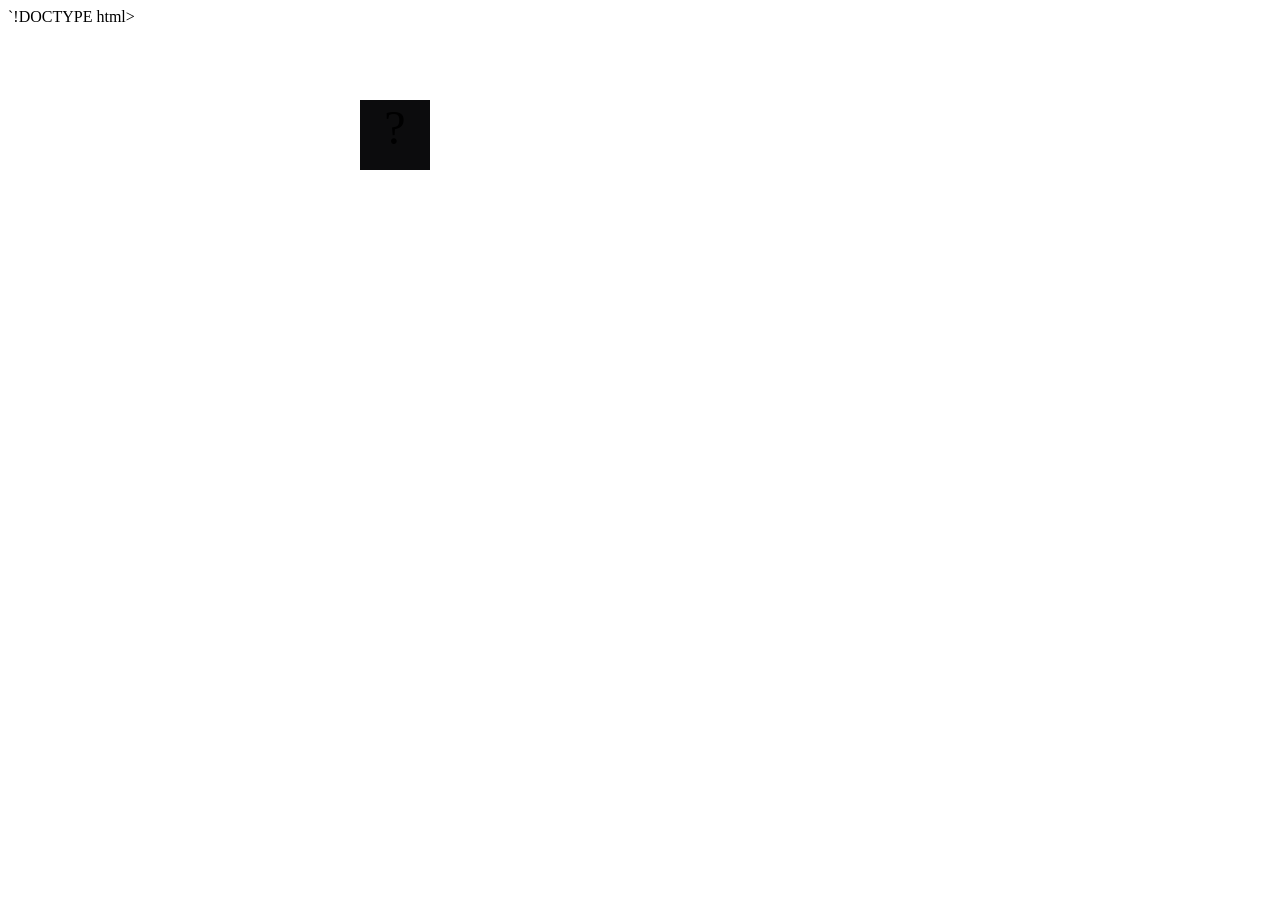
<file: fsd-projects/bouncing-box/index.html>
`!DOCTYPE html>
<html>

<head>
    <meta charset="utf-8">
    <title>Bouncing Box</title>
    <script src="jquery.min.js"></script>
    <style>
        .box {
            width: 70px;
            height: 70px;
            background-color: rgb(12, 12, 13);
            font-size: 300%;
            text-align: center;
            user-select: none;
            display: block;
            position: absolute;
            top: 100px;
            /* Change me! */
            left: 0px;
        }

        .board {
            height: 100vh;
        }
    </style>
    <!--    <script src="//cdnjs.cloudflare.com/ajax/libs/jquery/2.1.1/jquery.min.js"></script> -->

</head>

<body class="board">
    <!-- HTML for the box -->
    <div class="box">?</div>

    <script>
        (function () {
            'use strict'
            /* global jQuery */

            //////////////////////////////////////////////////////////////////
            /////////////////// SETUP DO NOT DELETE //////////////////////////
            //////////////////////////////////////////////////////////////////

            var box = jQuery('.box');   // reference to the HTML .box element
            var board = jQuery('.board');   // reference to the HTML .board element
            var boardWidth = board.width(); // the maximum X-Coordinate of the screen

            // Every 50 milliseconds, call the update Function (see below)
            setInterval(update, 50);

            // Every time the box is clicked, call the handleBoxClick Function (see below)
            box.on('click', handleBoxClick);

            // moves the Box to a new position on the screen along the X-Axis
            function moveBoxTo(newPositionX) {
                box.css("left", newPositionX);
            }

            // changes the text displayed on the Box
            function changeBoxText(newText) {
                box.text(newText);
            }

            //////////////////////////////////////////////////////////////////
            /////////////////// YOUR CODE BELOW HERE /////////////////////////
            //////////////////////////////////////////////////////////////////

            // TODO 2 - Variable declarations 
// TODO 2 - Variable declarations 
var positionX = 0;
         var points = 0;
         var speed = 15


            /* 
            This Function will be called 20 times/second. Each time it is called,
            it should move the Box to a new location. If the box drifts off the screen
            turn it around! 
            */
            function update() {
            positionX = positionX + speed;
            moveBoxTo(positionX)
            if(positionX > boardWidth){
                speed = -speed;
            }
            if(positionX < 0){
               speed = speed * -1
            }

            };

            /* 
            This Function will be called each time the box is clicked. Each time it is called,
            it should increase the points total, increase the speed, and move the box to
            the left side of the screen.
            */
            function handleBoxClick() {
            positionX = 0;
            points++
            changeBoxText(points)
            if(speed > 0){
            speed = speed + 2
            
            }


            };





        })();
    </script>
</body>

</html>
</file>
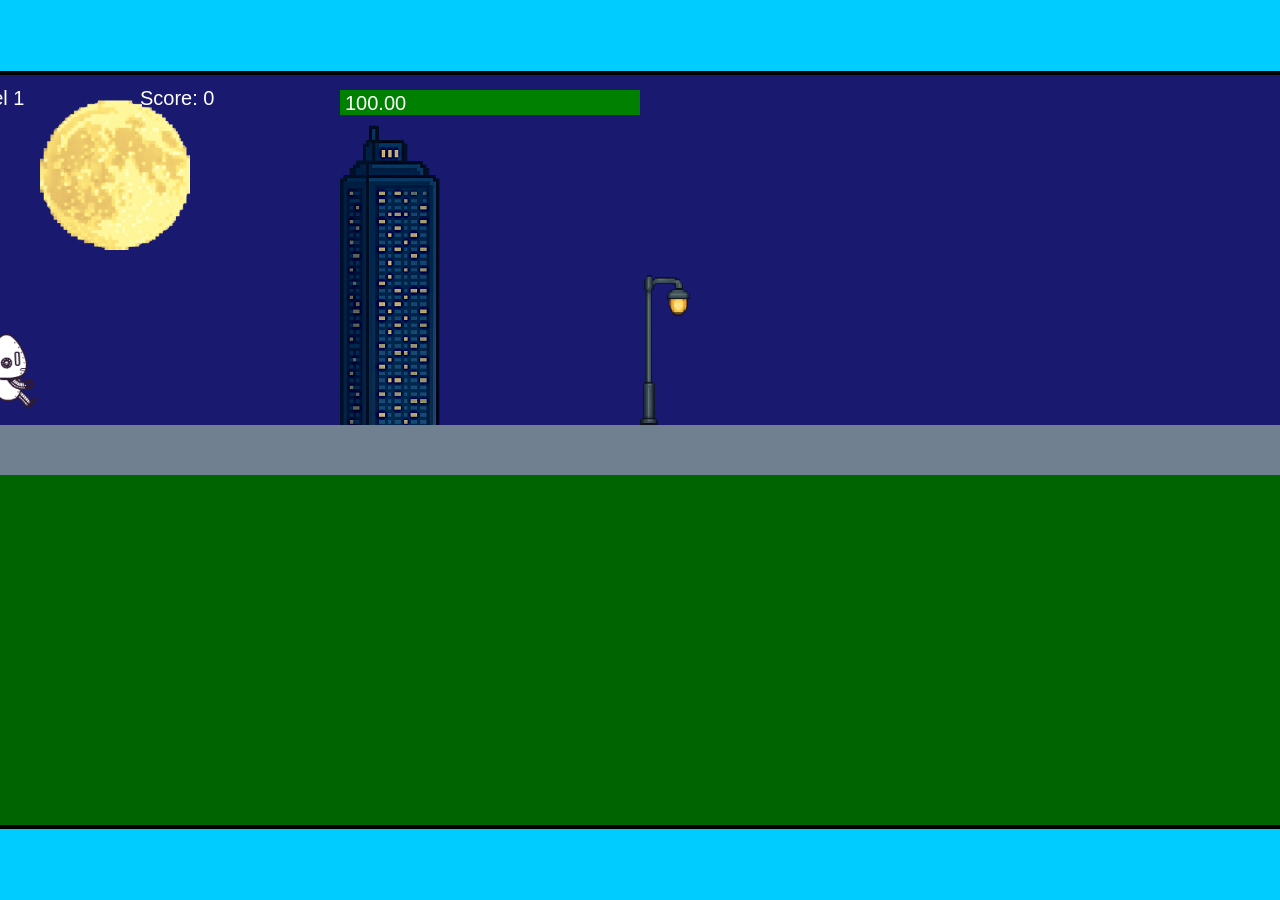
<file: fsd-projects/runtime/index.html>
<!DOCTYPE html>
<html lang="en">
  <head>
    <meta charset="UTF-8" />
    <meta name="viewport" content="width=device-width, initial-scale=1.0" />
    <title>Runtime Neo</title>
    <link rel="stylesheet" href="runtime.css" />
    <script src="https://code.jquery.com/jquery-3.1.0.js"></script>
    <script src="setup.js"></script>
    <script src="levels.js"></script>
    <script src="scenery.js"></script>
    <script src="student.js"></script>
    <script src="main.js"></script>
  </head>
  <body id="body">
    <canvas id="gameCanvas" width="1400" height="750"></canvas>
    <img id="player" src="images/halle.png" />
    <img id="projectile" src="images/projectile.png" />
    <img id="basicPlatform" src="images/interactable/basicPlatform.png" />
    <img id="spikes" src="images/interactable/spikes.png" />
    <img id="bug" src="images/interactable/bug.png" />
    <img id="healthUp" src="images/interactable/healthUp.png" />
    <img id="flag" src="images/interactable/flag.png" />
    <img id="moon" src="images/backgrounds/moon.png" />
    <img id="building" src="images/backgrounds/building.png" />
    <img id="lamp" src="images/backgrounds/lamp.png" />
  </body>
</html>
</file>
<file: fsd-projects/runtime/runtime.css>
/* runtime.css */
/* Styles for Runtime Neo auto-runner game */

img {
  display: none;
}

#gameCanvas {
  position: absolute;
  border: 4px solid #000;
  top: 50%;
  left: 50%;
  transform: translate(-50%, -50%);
}

body {
  margin: 0;
  background-color: #00ccff;
  font-family: Arial, sans-serif;
  text-align: center;
  overflow: hidden;
}
</file>
